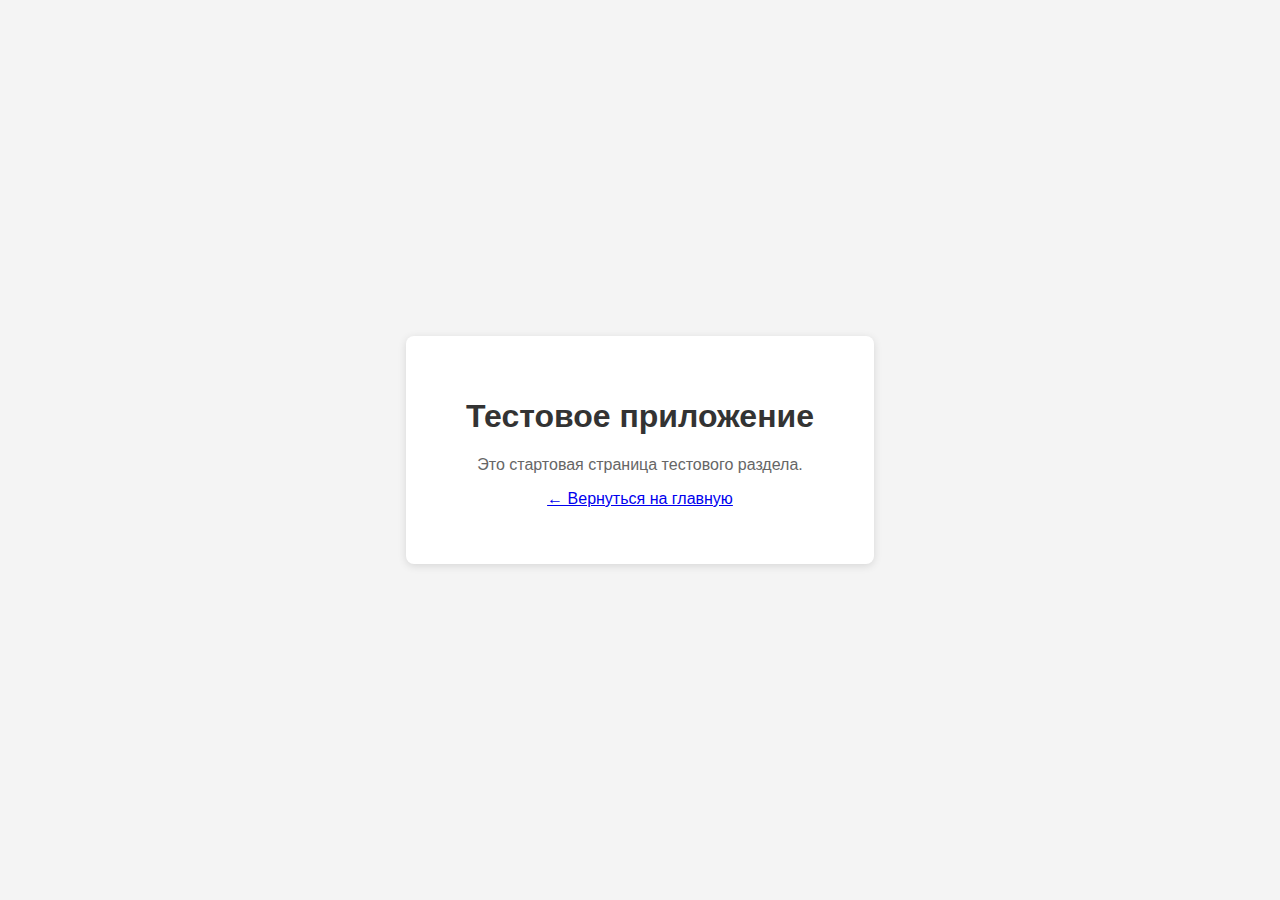
<file: templates/test_app/index.html>
<!DOCTYPE html>
<html lang="ru">
<head>
    <meta charset="UTF-8">
    <meta name="viewport" content="width=device-width, initial-scale=1.0">
    <title>Тестовое приложение</title>
    <style>
        body {
            font-family: sans-serif;
            display: flex;
            justify-content: center;
            align-items: center;
            min-height: 100vh;
            margin: 0;
            background: #f4f4f4;
        }
        .card {
            background: #fff;
            padding: 40px 60px;
            border-radius: 8px;
            box-shadow: 0 2px 8px rgba(0,0,0,0.12);
            text-align: center;
        }
        h1 { color: #333; }
        p  { color: #666; }
    </style>
</head>
<body>
    <div class="card">
        <h1>Тестовое приложение</h1>
        <p>Это стартовая страница тестового раздела.</p>
        <p><a href="/">← Вернуться на главную</a></p>
    </div>
</body>
</html>
</file>
